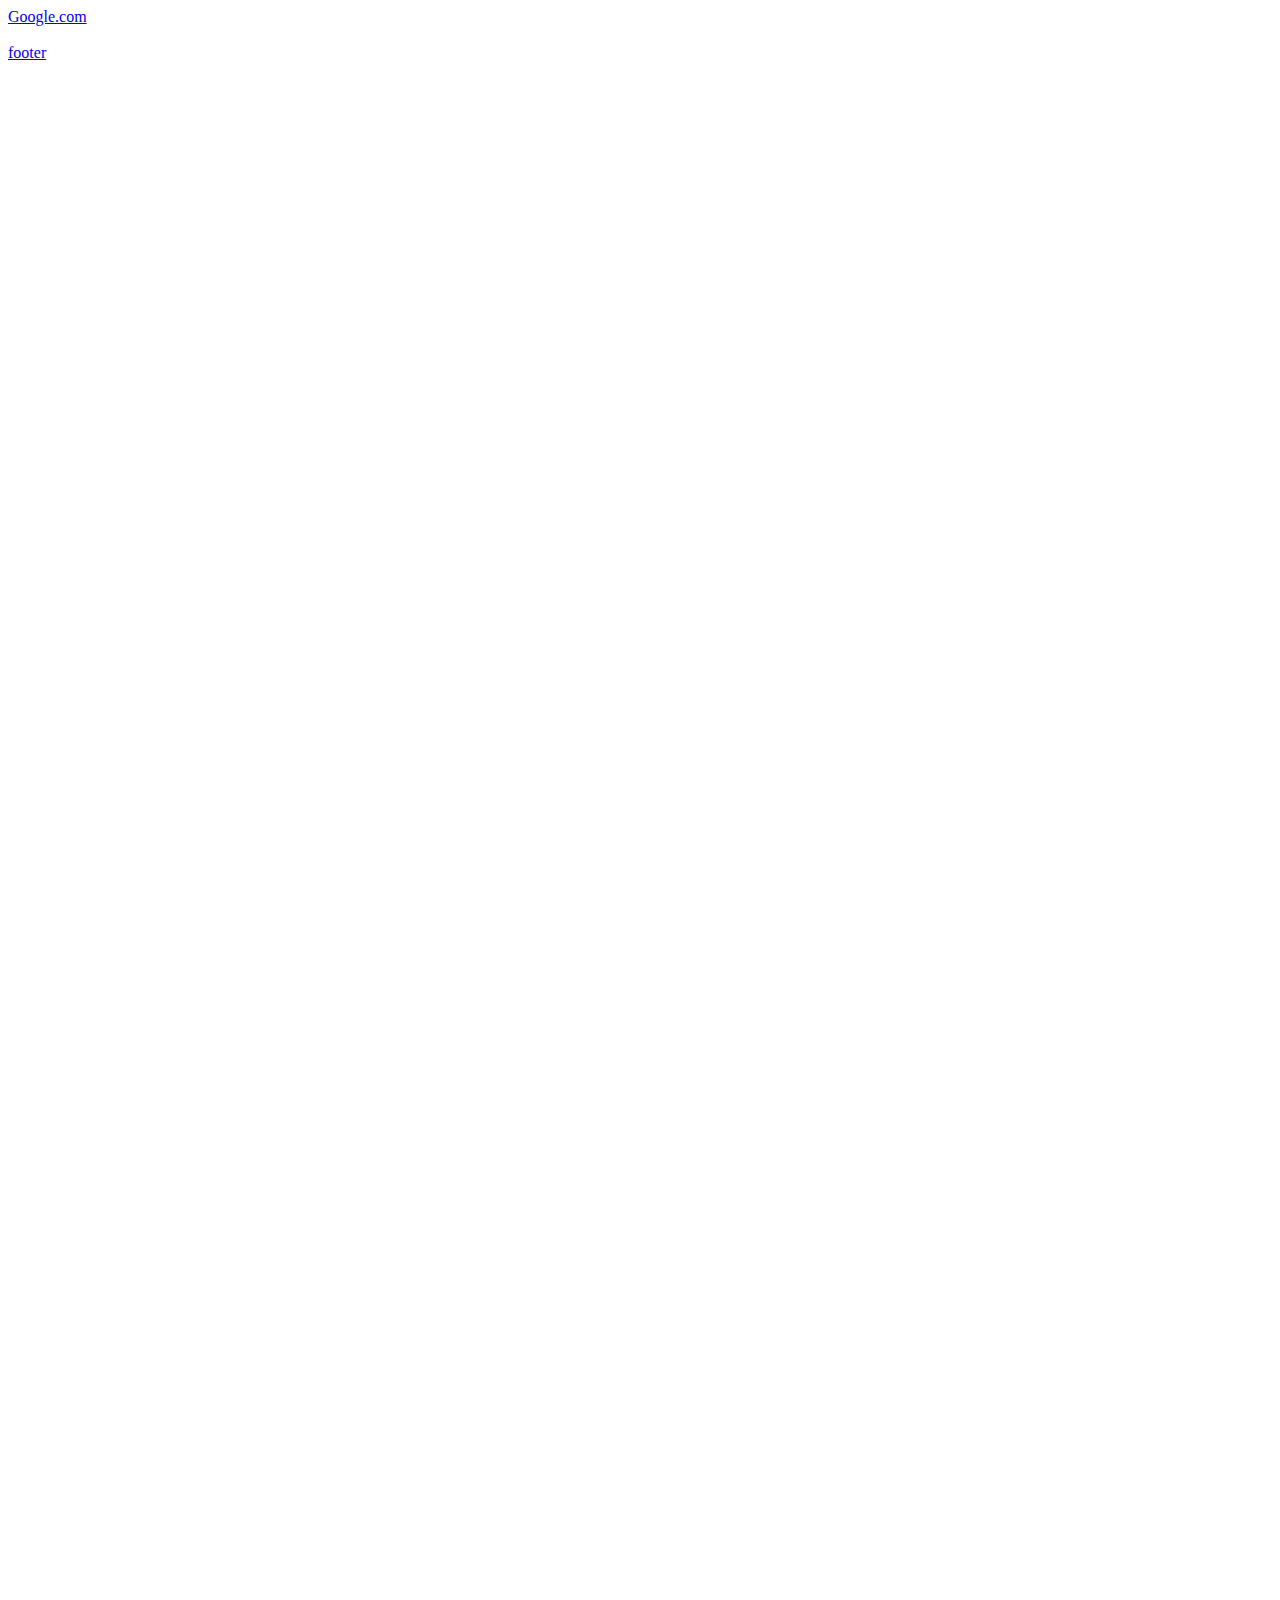
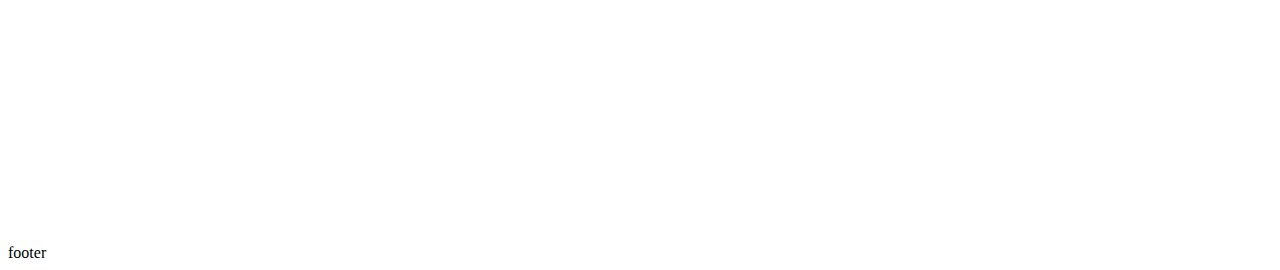
<file: Anchor_demo.html>
<!DOCTYPE html>
<html lang="en">
	<head>
		<meta charset="utf-8">
		<title>Anchor Example</title>
	</head>
	<body>
	
		<div id="nav">
			<a href="https://www.google.com" target="_new">Google.com</a>
		</div>
		
		<br />
		
		<a href="#footer">footer</a>
		
		
		<br />
		<br />
		<br />
		<br />
		<br />
		<br />
		<br />
		<br />
		<br />
		<br />
		<br />
		<br />
		<br />
		<br />
		<br />
		<br />
		<br />
		<br />
		<br />
		<br />
		<br />
		<br />
		<br />
		<br />
		<br />
		<br />
		<br />
		<br />
		<br />
		<br />
		<br />
		<br />
		<br />
		<br />
		<br />
		<br />
		<br />
		<br />
		<br />
		<br />
		<br />
		<br />
		<br />
		<br />
		<br />
		<br />
		<br />
		<br />
		<br />
		<br />
		<br />
		<br />
		<br />
		<br />
		<br />
		<br />
		<br />
		<br />
		<br />
		<br />
		<br />
		<br />
		<br />
		<br />
		<br />
		<br />
		<br />
		<br />
		<br />
		<br />
		<br />
		<br />
		<br />
		<br />
		<br />
		<br />
		<br />
		<br />
		<br />
		<br />
		<br />
		<br />
		<br />
		<br />
		<br />
		<br />
		<br />
		<br />
		<br />
		<br />
		<br />
		<br />
		<br />
		<br />
		<br />
		<br />
		<br />
		<br />
		<br />
		<br />
		
		<div id="footer">
			footer
		</div>
		
		
	</body>
</html>
</file>
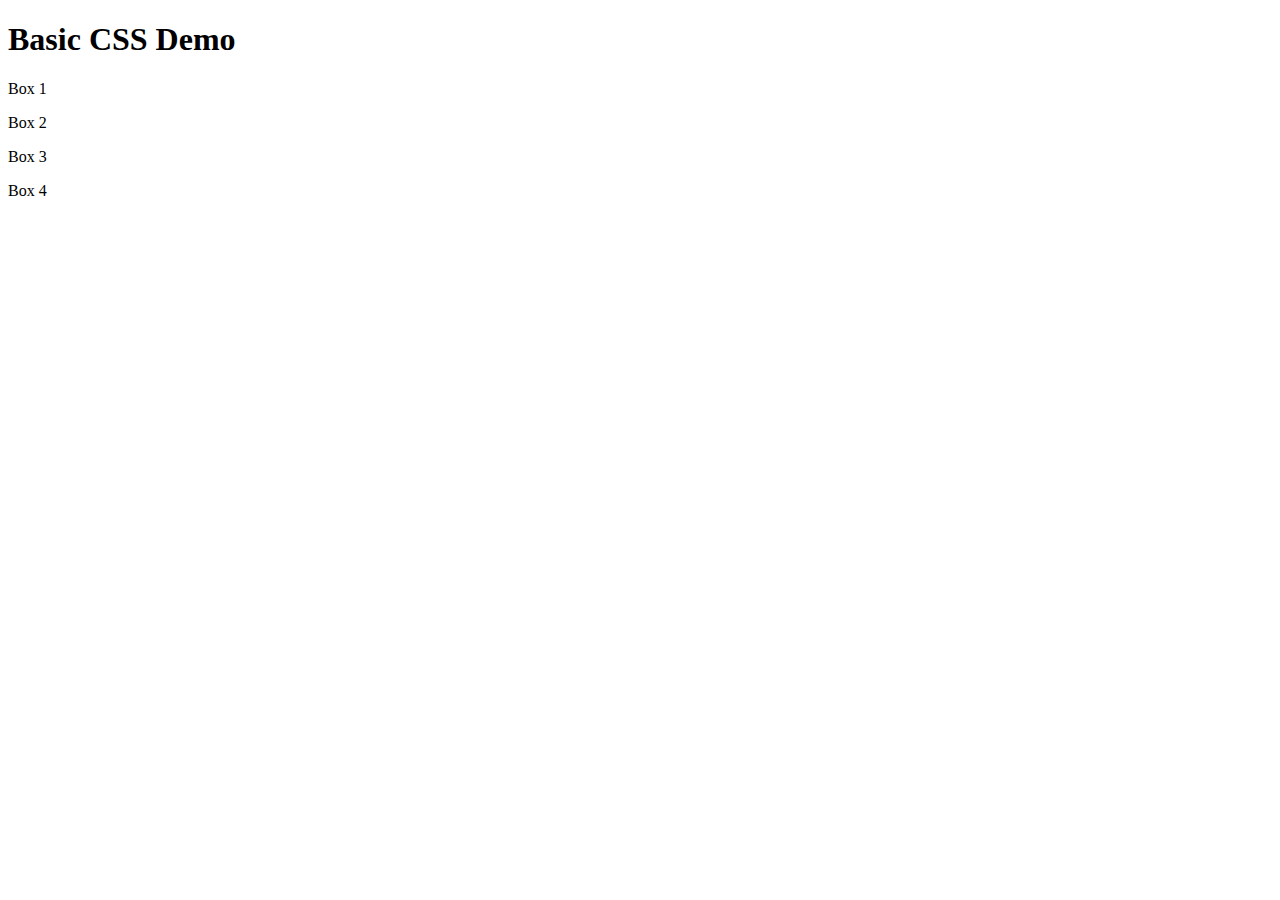
<file: Basic_HTML_Template.html>
<!DOCTYPE html>
<html lang="en">
	<head>
		<meta charset="utf-8">
		<title>Basic HTML Template</title>
	</head>
	<body>
	
		<div>
			<h1>Basic CSS Demo</h1>
		</div>
		
		<div class="container">
			<div class="squares">
				<p>Box 1</p>
			</div>
			
			<div class="squares">
				<p>Box 2</p>
			</div>
			
			<div class="squares">
				<p>Box 3</p>
			</div>
			
			<div class="squares">
				<p>Box 4</p>
			</div>
		</div>
	
	
	</body>
</html>
</file>
